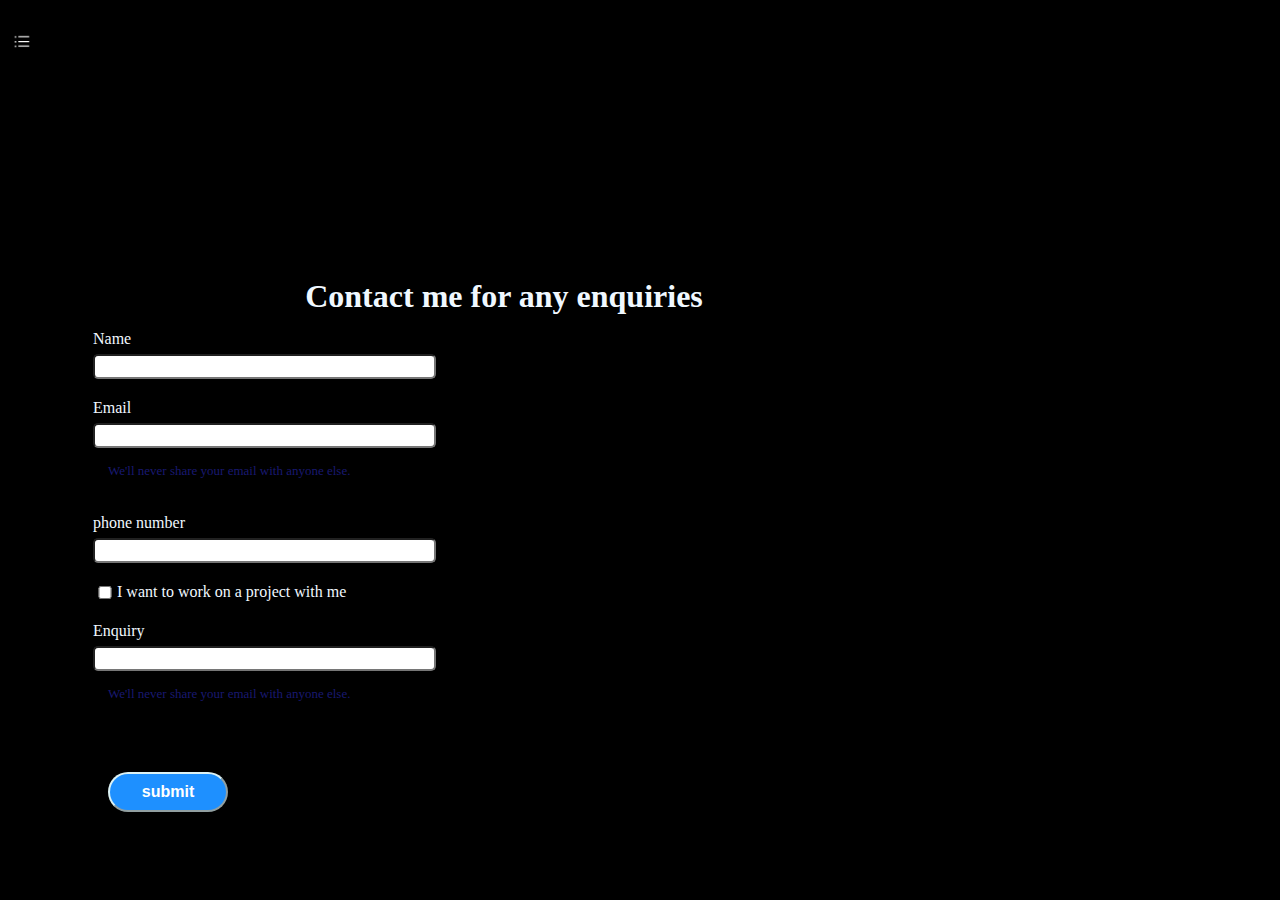
<file: contact.html>
<!DOCTYPE html>
<html>
<head>
  <title>Personal Portfolio</title>
  <link rel="stylesheet" type="text/css" href="style.css">
</head>
<body>
<div class="container">
    <div class="sidebar sidebarGo">

        <nav>
            <ul>
                <li><a href="index.html">Home</a></li>
                <li><a href="edu.html">educational qualification</a></li>
                <li><a href="skills.html">skills</a></li>
                <li><a href="certificates.pdf" target="_blank">certifications</a></li>
                <li><a href="contact.html">contact me</a></li>
            </ul>
        </nav>
    </div>
    <div class="main">
      <div class="hamburger">
        <img class="ham" src="open.png" alt="ham" width="23">
        <img class="cross" src="close.png" alt="close" width="18">
    </div>
       <div class="contactform">
        <form>
            <h1>Contact me for any enquiries</h1>
            <div class="mb-3">
                <label for="client email" class="form-label">Name</label>
                <input type="name" class="form-control" id="client email" aria-describedby="emailHelp">
              </div>
            <div class="mb-3">
              <label for="client email" class="form-label">Email</label>
              <input type="email" class="form-control" id="client email" aria-describedby="emailHelp">
              <div id="emailHelp" class="form-text">We'll never share your email with anyone else.</div>
            </div>
            <div class="mb-3">
              <label for="client phone number" class="form-label">phone number</label>
              <input type="client phone number" class="form-control" id="client phone number">
            </div>
            <div class="mb-3" id="form-check">
              <input type="checkbox" class="form-check-input" id="exampleCheck1">
              <label class="form-check-label" for="exampleCheck1">I want to work on a project with me</label>
            </div>
            <div class="mb-3">
                <label for="client email" class="form-label">Enquiry</label>
                <input type="enquiry" class="form-control" id="client email" aria-describedby="emailHelp">
                <div id="emailHelp" class="form-text">We'll never share your email with anyone else.</div>
              </div>
              <div class="btn"><button style="width:120px;">submit</button></div>
          </form>
       </div>
    </div>

</div>
<script src="script.js"></script>
</body>
</html>
</file>
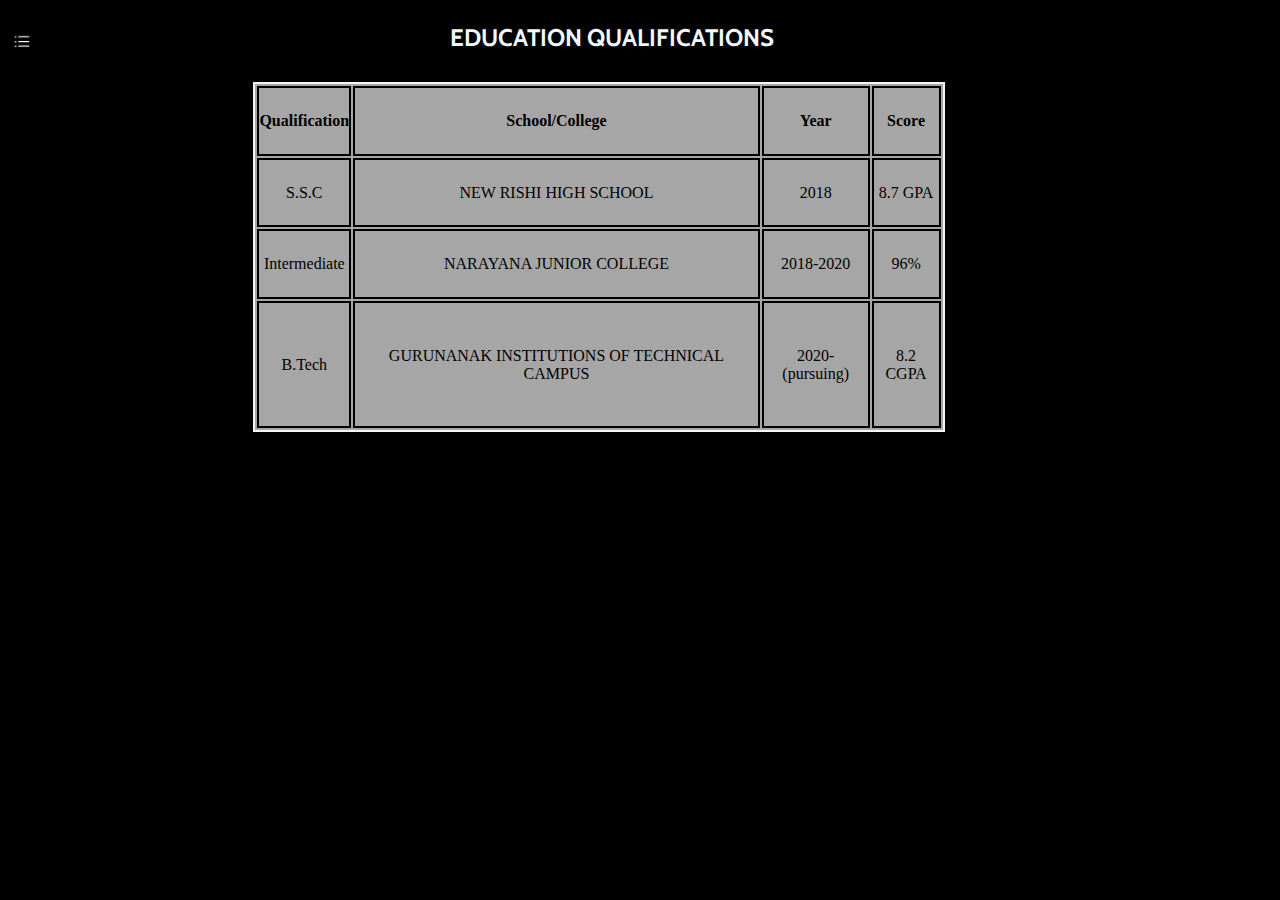
<file: edu.html>
<!DOCTYPE html>
<html>
<head>
  <title>Personal Portfolio</title>
  <link rel="stylesheet" type="text/css" href="style.css">
</head>
<body>
    <div class="container">
        <div class="sidebar sidebarGo">

            <nav>
                <ul>
                    <li><a href="index.html">Home</a></li>
                    <li><a href="edu.html">educational qualification</a></li>
                    <li><a href="skills.html">skills</a></li>
                    <li><a href="certificates.pdf" target="_blank">certifications</a></li>
                    <li><a href="contact.html" target="_blank">contact me</a></li>
                </ul>
            </nav>
        </div>
    <div class="main">
        <div class="hamburger">
            <img class="ham" src="open.png" alt="ham" width="23">
            <img class="cross" src="close.png" alt="close" width="18">
        </div>
       <div class="educontainer">
            <h2><center>EDUCATION QUALIFICATIONS</center></h2>
            <div class="edutable">
                <table class="edu" align="center">
                    <tr>
                        <th>Qualification</th>
                        <th>School/College</th>
                        <th>Year</th>
                        <th>Score</th>
                    </tr>
                    <tr>
                        <td>S.S.C</td>
                        <td>NEW RISHI HIGH SCHOOL</td>
                        <td>2018</td>
                        <td>8.7 GPA</td>
                    </tr>
                    <tr>
                        <td>Intermediate</td>
                        <td>NARAYANA JUNIOR COLLEGE</td>
                        <td>2018-2020</td>
                        <td>96%</td>
                    </tr>
                    <tr>
                        <td>B.Tech</td>
                        <td>GURUNANAK INSTITUTIONS OF TECHNICAL CAMPUS</td>
                        <td>2020-(pursuing)</td>
                        <td>8.2 CGPA</td>
                    </tr>
                </table>
            </div>
       </div>
    </div>
</div>
<script src="script.js"></script>
</body>
</html>
</file>
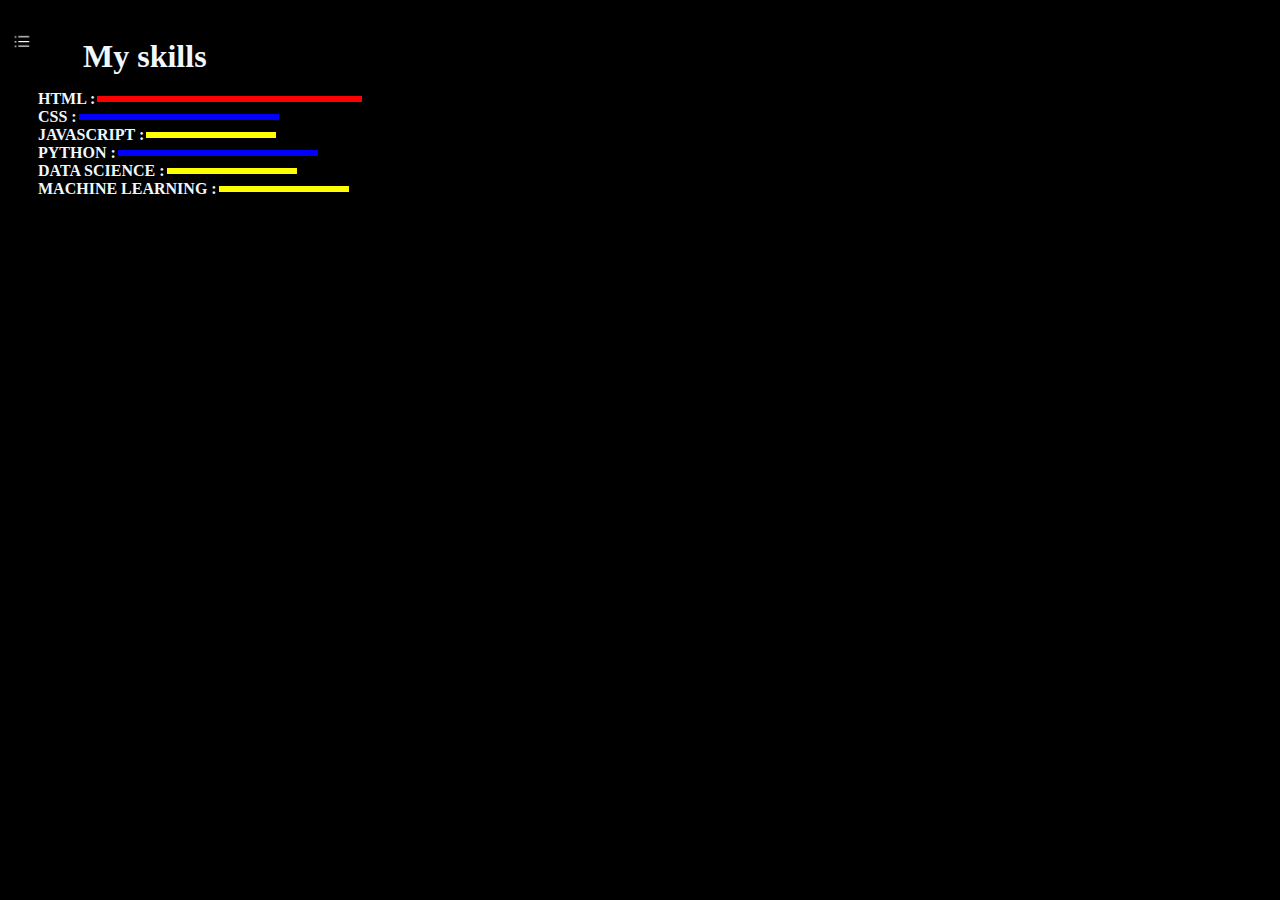
<file: skills.html>
<!DOCTYPE html>
<html>
<head>
  <title>Personal Portfolio</title>
  <link rel="stylesheet" type="text/css" href="style.css">
</head>
<body>
    <div class="container">
        <div class="sidebar sidebarGo">

            <nav>
                <ul>
                    <li><a href="index.html">Home</a></li>
                    <li><a href="edu.html">educational qualification</a></li>
                    <li><a href="skills.html">skills</a></li>
                    <li><a href="certificates.pdf" target="_blank">certifications</a></li>
                    <li><a href="contact.html">contact me</a></li>
                </ul>
            </nav>
        </div>
    <div class="main">
        <div class="hamburger">
            <img class="ham" src="open.png" alt="ham" width="23">
            <img class="cross" src="close.png" alt="close" width="18">
        </div>
            <h1 style="margin-left:60px;">My skills</h1>
            <div class="skillcontainer">
                <div class="skillitem"> HTML : <div class="skills"></div></div>
                <div class="skillitem"> CSS : <div class="skills s5"></div></div>
                <div class="skillitem"> JAVASCRIPT : <div class="skills f0"></div></div>
                <div class="skillitem"> PYTHON : <div class="skills s5"></div></div>
                <div class="skillitem"> DATA SCIENCE : <div class="skills f0"></div></div>
                <div class="skillitem"> MACHINE LEARNING :<div class="skills f0"></div></div>
            </div>
        
    </div>
    <script src="script.js"></script>
</body>
</html>
</file>
<file: style.css>
@import url('https://fonts.googleapis.com/css2?family=Cabin&display=swap');

*{
margin: 0;
padding: 0;

}

.sidebar nav li a{
    text-decoration: none;
    color:black;
}
.sidebar nav{
    margin-top: 35px;
    padding: 5px;
}
.sidebar nav li{
    list-style: none;
    font-size: 25px;
    padding:30px;
}
.container{
    color: aliceblue;
    display: flex;
    height:100vh;
}

.main{
    color: aliceblue;
    /*background-color: yellow;*/
        width:90vw;
        padding:23px;
}
.infocontainer{
    color: aliceblue;
   /* background-color: pink;*/
    height: 60vh;
    width:80vw;
    margin:144px auto;
    display: flex;
    justify-content: space-around;
    flex-wrap: wrap;
}
.devpic img{
    
    width:250px;
    height:auto;
   
}
.devinfo{
    color: aliceblue;
    display:flex;
    justify-content: center;
    flex-direction: column;
}
.hello{
    color: aliceblue;
    font-size: 40px;
}
.name{
    color: aliceblue;
    font-size: 30px;
    font-weight: bold;
}
.about{
    color: aliceblue;
    font-size: 25px;
}
.btn{
    margin-top: 35px;
}
.btn button{
    font-weight: bold;
    color: white;
    padding:9px 12px;
    font-size: medium;
    border-color: #dcf2f5;
    border-radius:20px;
    margin:0 15px;
    background-color: dodgerblue;
    cursor: pointer;
}
.btn button:hover{
    
    background-color: white;
    color:dodgerblue;

}
.contactform{
    margin:250px;
    margin-left:60px;
}
.contactform h1{
 text-align:center;
 padding:5px 0;
}

.contactform form div{
    padding:10px;
    display: flex;
    flex-direction: column;
}
.contactform form div input{
    width:26vw;
    border-radius:5px;
    margin:6px 0 0 0;
    padding :3px;

}
#emailHelp{
    font-size:small;
    margin:5px;
    color:midnightblue;
}
#form-check{
    flex-direction:row;

}
#form-check input{
    margin:3px 0;
    width:24px;
}
h2{
    font-family: 'Cabin', sans-serif;
    margin-left: 25px;
}
.skills h1{
    margin:25px;
}
.skillcontainer{
    align-content: center;
    padding:15px;
}
.skills{
    width:265px;
    height:6px;
    background-color: red;
    border:2px solid black;
    

}
.skillitem{
    display:flex;
    align-items: center;
    font-weight: bold;
}

.s5{
    width:200px;
    height:6px;
    background-color: blue;
}
.f0{
    width:130px;
    height:6px;
    background-color:yellow;

}
.main h1{
    margin-top:15px;
}

.hamburger{
    
    position: absolute;
    top: 10px;
    left: 10px;
    cursor: pointer;
    margin-top:20px;
}
.cross{
    margin-left:220px;
}
.sidebarGo{
    background-color: rgb(170, 170, 170);
    transform: translate(-443px,0px);
    position:absolute;
}
.educontainer h2{
    align-content: center;
}
.edu{
color: black;
    border: 2px solid rgb(247, 246, 246);
    background-color: rgb(167, 166, 166);
    width: 60%;
    margin: auto;
    margin-top: 30px;
    height: 350px;
    text-align: center;
    
}
.edu td,th{
    border:2px solid black;
}
.sidebar{
    background-color: rgb(167, 166, 166);
   
    font-family: 'Cabin', sans-serif;
    height:100vh;
    transition:transform 0.3s ease-in;
}
@media all(max-width:320px){
    .devpic img{
        width:20px;
        height:20vh;
    }
}
body{
    background-color: rgb(0, 0, 0);
}
</file>
